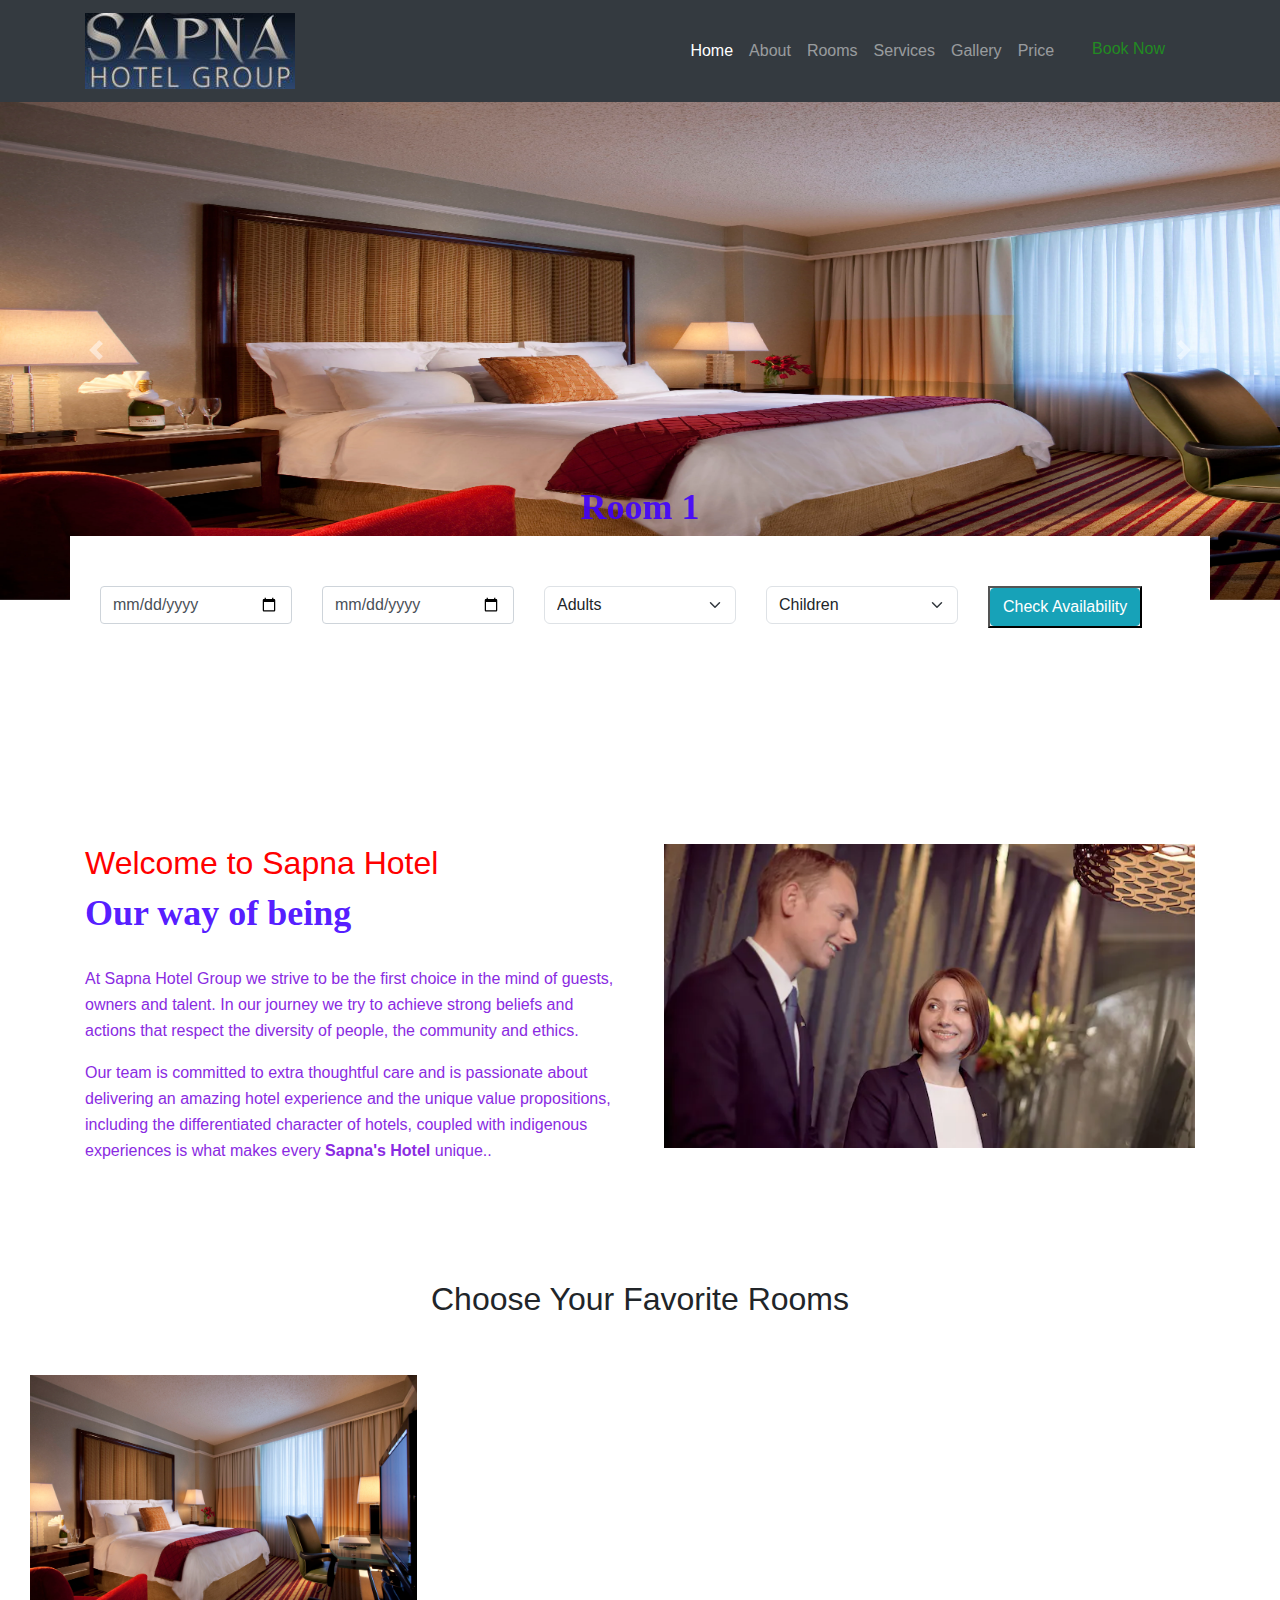
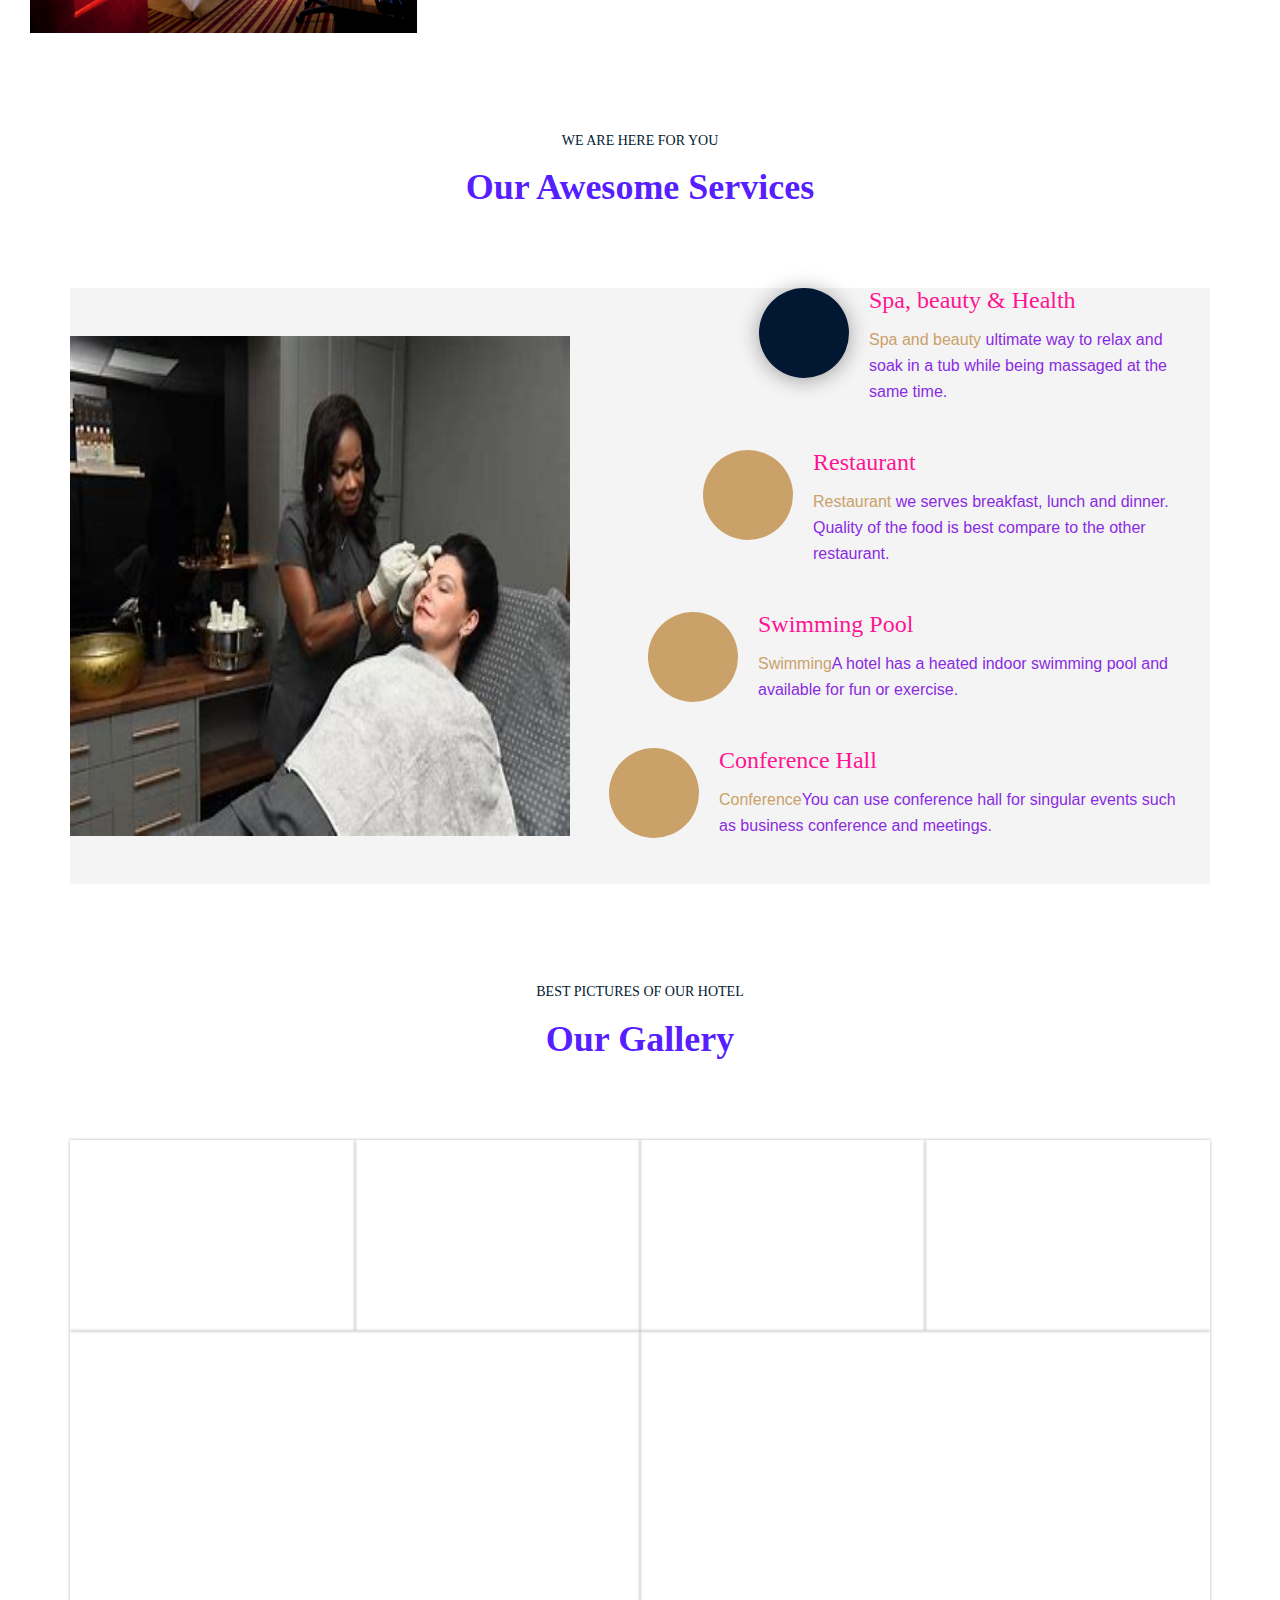
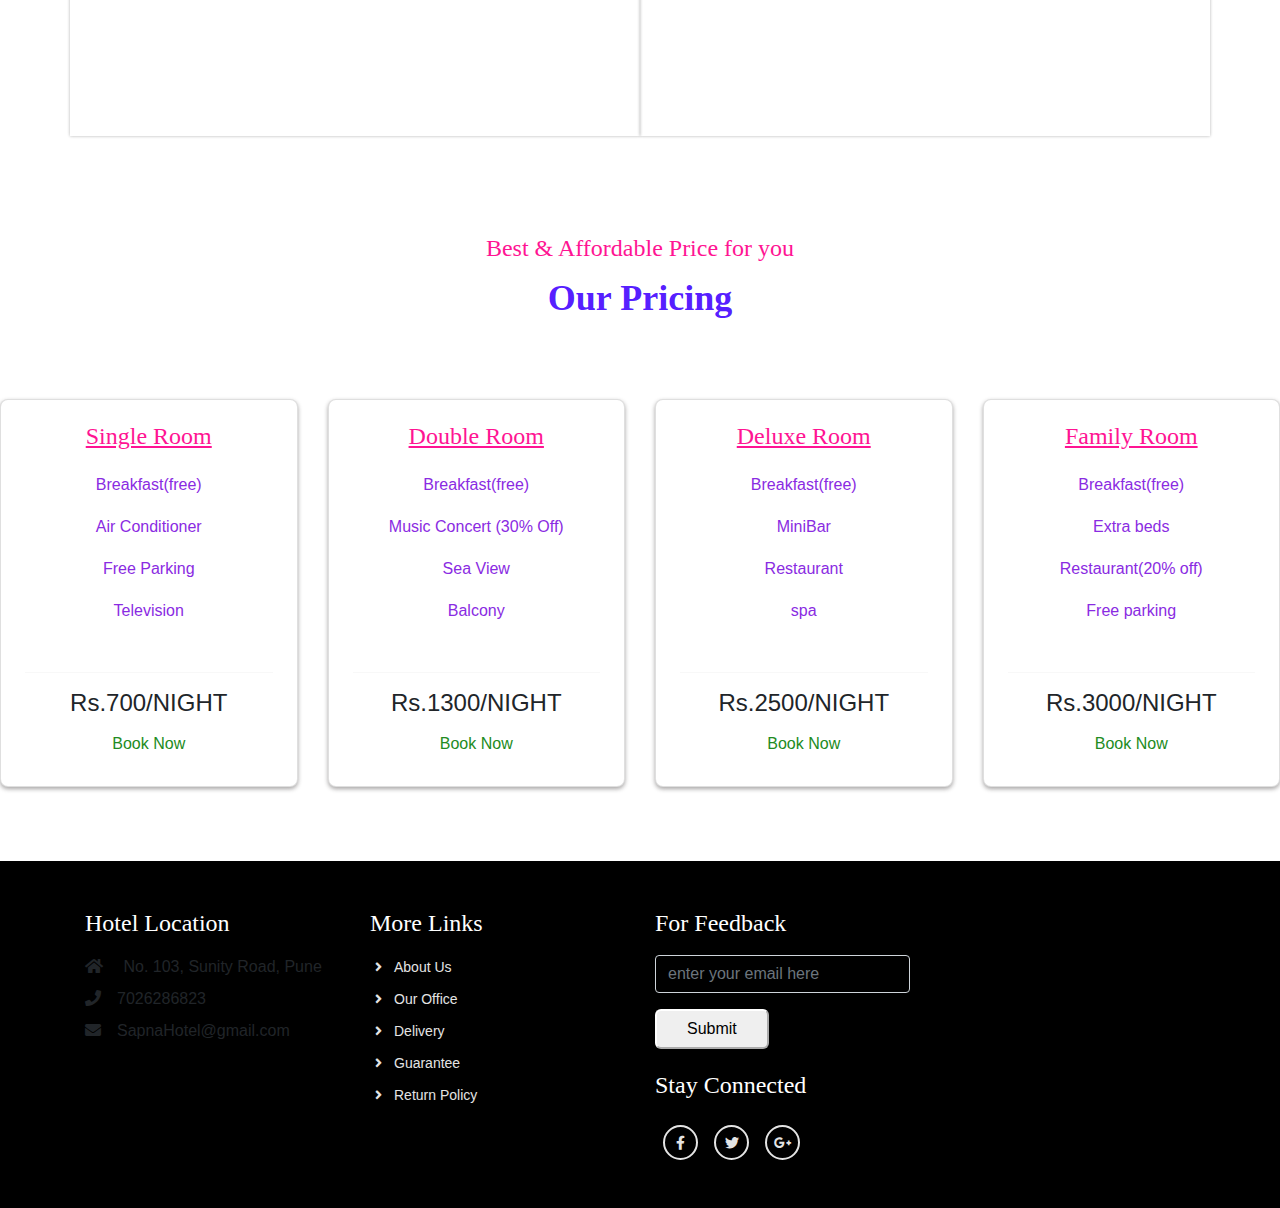
<file: index.html>
<!DOCTYPE html>
<html lang="en">
<head>
    <meta charset="UTF-8">
    <meta name="viewport" content="width=device-width, initial-scale=1.0">
    <title>Room Booking Website Design by Sapna</title>

    <link rel="stylesheet" href="https://cdnjs.cloudflare.com/ajax/libs/twitter-bootstrap/5.1.0/css/bootstrap.min.css">
    <link rel="stylesheet" href="https://cdnjs.cloudflare.com/ajax/libs/font-awesome/5.15.4/css/all.min.css">
    <link rel="stylesheet" href="https://cdn.jsdelivr.net/npm/bootstrap@4.6.2/dist/css/bootstrap.min.css">
    <script src="https://cdn.jsdelivr.net/npm/jquery@3.6.3/dist/jquery.slim.min.js"></script>
    <script src="https://cdn.jsdelivr.net/npm/popper.js@1.16.1/dist/umd/popper.min.js"></script>
    <script src="https://cdn.jsdelivr.net/npm/bootstrap@4.6.2/dist/js/bootstrap.bundle.min.js"></script>
    <link rel="stylesheet" href="https://use.fontawesome.com/releases/v5.6.3/css/all.css" 
    integrity="sha384-UHRtZLI+pbxtHCWp1t77Bi1L4ZtiqrqD80Kn4Z8NTSRyMA2Fd33n5dQ8lWUE00s/" crossorigin="anonymous">

    <link rel="stylesheet" href="style.css">
</head>

<body >
    <!-- Navbar section -->
        <nav class="navbar navbar-expand-lg bg-dark navbar-dark fixed-top">
            <div class="container">
                <a class="navbar-brand" href="#">
                    <img src="gj4e6yjc.png" class="img-fluid" >
                </a>
                <button class="navbar-toggler" type="button" data-bs-toggle="collapse" data-bs-target="#navbarNav"
                    aria-controls="navbarNav" aria-expanded="false" aria-label="Toggle navigation">
                 
                </button>

                <div class="collapse navbar-collapse justify-content-end" id="navbarNav">
                    <ul class="navbar-nav menu-navbar-nav">
                        <li class="nav-item">
                            <a class="nav-link active" href="#home">Home</a>
                        </li>
                        <li class="nav-item">
                            <a class="nav-link" href="#about">About</a>
                        </li>
                        <li class="nav-item">
                            <a class="nav-link" href="#rooms">Rooms</a>
                        </li>
                        <li class="nav-item">
                            <a class="nav-link" href="#services">Services</a>
                        </li>
                        <li class="nav-item">
                            <a class="nav-link" href="#gallery">Gallery</a>
                        </li>
                        <li class="nav-item">
                            <a class="nav-link" href="#price">Price</a>
                        </li>
                        <li class="nav-item mt-3 mt-lg-0">
                            <a class="main-btn" href="book.html">Book Now</a>
                        </li>
                    </ul>
                </div>
            </div>
        </nav>
    </header>

    <!--home section start-->
    <section id="home" class="home_wrapper"></section>
    <div id="home" class="carousel slide" data-ride="carousel">
        <ul class="carousel-indicators">
            <li data-target="#home" data-slide-to="0" class="active"></li> 
            <li data-target="#home" data-slide-to="1" class="active"></li>
            <li data-target="#home" data-slide-to="2" class="active"></li>
        </ul>
                        
        <div class="carousel-inner">
            <div class="carousel-item active">
                <img src="room1.webp" width="1700px" height="500px">
                    <div class="carousel-caption">
                        <h3> Room 1</h3>
                    </div>
            </div>
                            
            <div class="carousel-item">
                <img src="Room2.jpeg" width="1700px" height="500px">
                    <div class="carousel-caption">
                        <h3> Room 2</h3>
                    </div>
            </div>
                            
            <div class="carousel-item">
                <img src="room1.webp" width="1700px" height="500px">
                    <div class="carousel-caption">
                        <h3> Room 3</h3>
                    </div>
            </div>
                        
        <!--Left and right controls-->
        <a class="carousel-control-prev" href="#home" data-slide="prev">
            <span class="carousel-control-prev-icon"></span>
        </a>
        <a class="carousel-control-next" href="#home" data-slide="next">
            <span class="carousel-control-next-icon"></span>
        </a>
    </div>
                          
    <div class="container booking-area mb-3">
        <form class="row">
            <div class="col-lg mb-3 mb-lg-0">
                <input type="date" class="form-control" placeholder="Date">
            </div>
            <div class="col-lg mb-3 mb-lg-0">
                <input type="date" class="form-control" placeholder="Date">
            </div>
            <div class="col-lg mb-3 mb-lg-0">
                <select class="form-select">
                    <option selected>Adults</option>
                    <option value="1">1</option>
                    <option value="2">2</option>
                    <option value="3">3</option>
                    <option value="4">4</option>
                    <option value="5">5</option>
                    <option value="6">6</option>
                </select>
            </div>
            <div class="col-lg mb-3 mb-lg-0">
                <select class="form-select">
                    <option selected>Children</option>
                    <option value="0">0</option>
                    <option value="1">1</option>
                    <option value="2">2</option>
                    <option value="3">3</option>
                    <option value="4">4</option>
                    <option value="5">5</option>
                    <option value="6">6</option>
                </select>
            </div>
            <div class="col-lg mb-3 mb-lg-0">
                <button type="submit">
                <a href="#rooms" class="btn btn-info" role="button">Check Availability</a>
                </button>
            </div>
        </form>
    </div>
    </section>

<!-- About section -->
    <section id="about" class="about_wrapper">
        <div class="container">
            <div class="row flex-lg-row flex-column-reverse ">
                <div class="col-lg-6 text-lg-start">
                    <h2>Welcome to Sapna Hotel</h2>
                    <h3>Our way of being</h3>
                       <p>At Sapna Hotel Group we strive to be the first choice in the mind of guests,
                        owners and talent. In our journey we try to achieve strong beliefs and actions
                        that respect the diversity of people, the community and ethics.</p>
                        <p> Our team is committed to extra  thoughtful care and is passionate about
                          delivering an amazing hotel experience and the unique value  propositions, 
                          including the differentiated character of hotels, coupled with indigenous experiences is 
                          what makes every <b>Sapna's Hotel</b> unique..</p>
                </div>
                <div class="col-lg-6 mb-4 mb-lg-0 ps-lg-4">
                    <img src="about.webp" class="img-fluid" height="800px" width="800px">
                </div>

            </div>
        </div>
    </section>
    <!-- About section exit -->

    <!-- Rooms section -->
    <section id="rooms" class="rooms_wrapper">
        <div class="container-fluid">
            <div class="row">
                <div class="col-sm-12 section-title text-center mb-5">
                    
                    <h2>Choose Your Favorite Rooms</h2>
                </div>
            </div>
            <div class="row m-0">
                <div class="col-md-4 mb-4 mb-lg-0">
                    <div class="room-item">
                        <img decoding="async" src="room1.webp" height="300px" class="img-fluid">
                        <div class="room-item-wrap">
                            <div class="room-content">
                                <h5 class="text-white mb-lg-5 text-decoration-underline">Room 1</h5>
                                <p class="text-white">Get your trip to a great start, which offers free WiFi and
                                    Don't leave before paying a visit to the famous <b>Sinhagad fort.</b>
                                </p>
                                <p class="text-white fw-bold mt-lg-4">Rs2000 / Per Night</p>
                                <a class="main-btn border-white text-white mt-lg-5" href="book.html">Book now</a>
                            </div>
                        </div> 
                    </div> 
                </div>
                <div class="col-md-4 mb-4 mb-lg-0">
                    <div class="room-item">
                        <img decoding="async" src="Room2.jpeg" class="img-fluid">
                        <div class="room-item-wrap">
                            <div class="room-content">
                                <h5 class="text-white mb-lg-5 text-decoration-underline">Room 2</h5>
                                <p class="text-white">Room offers Ethernet connectivity with USB outlets and walk-in closet.
                                   <b></b> 
                                </p>
                                <p class="text-white fw-bold mt-lg-4">Rs2500 / Per Night</p>
                                <a class="main-btn border-white text-white mt-lg-5" href="book.html">Book now</a>
                            </div>
                        </div>
                    </div> 
                </div>
                <div class="col-md-4 mb-4 mb-lg-0">
                    <div class="room-item">
                        <img decoding="async" src="room3.jpg" class="img-fluid" >
                        <div class="room-item-wrap">
                            <div class="room-content">
                                <h5 class="text-white mb-lg-5 text-decoration-underline">Room 3</h5>
                                <p class="text-white">Room offers with walk-in glass shower and private swimming pool.</p>
                                <p class="text-white fw-bold mt-lg-4">Rs3200 / Per Night</p>
                                <a class="main-btn border-white text-white mt-lg-5" href="book.html">Book now</a>
                            </div>
                        </div>
                    </div> 
                </div>
            </div>
        </div>
    </section>

    <!-- Services section -->
    <section id="services" class="services_wrapper">
        <div class="container">
            <div class="row">
                <div class="col-sm-12 section-title text-center mb-5">
                    <h6>We Are Here For You</h6>
                    <h3>Our Awesome Services</h3>
                </div>
            </div>
            <div class="row align-items-center service-item-wrap">
                <div class="col-lg-7 p-lg-0">
                    <!--Service Area Start-->
                    <div class="tab-content" id="myTabContent">
                        <div class="tab-pane fade active show" id="spa" role="tabpanel">
                            <img decoding="async" src="spa.jpeg" height="500px" width="500px" >
                        </div>
                        <div class="tab-pane fade" id="restaurent" role="tabpanel">
                            <img decoding="async" src="restaurant.jpeg" height="500px" width="500px">
                        </div>
                        <div class="tab-pane fade" id="swimming" role="tabpanel">
                            <img decoding="async" src="pool.jpg" height="500px" width="500px" >
                        </div>
                        <div class="tab-pane fade" id="conference" role="tabpanel">
                            <img decoding="async" src="conference.jpeg" height="500px" width="500px">
                        </div>
                    </div>
                </div>
                <div class="col-lg-5 position-relative">
                    <!--Service Tab Menu Area Start-->
                    <div class="service-menu-area">
                        <ul class="nav">
                            <li>
                                <a data-bs-toggle="tab" href="#spa" class="active">
                                    <span class="service-icon"></span>
                                    <h5>Spa, beauty & Health</h5>
                                    <p><span>Spa and beauty </span> ultimate way to relax and soak in a tub
                                         while being massaged at the same time. </p>
                                </a>
                            </li>
                            <li>
                                <a data-bs-toggle="tab" href="#restaurent">
                                    <span class="service-icon"></span>
                                    <h5>Restaurant</h5>
                                    <p><span>Restaurant</span> we serves breakfast, lunch and dinner. Quality of the food is best
                                        compare to the other restaurant.</p>
                                </a>
                            </li>
                            <li>
                                <a data-bs-toggle="tab" href="#swimming">
                                    <span class="service-icon"></span>
                                    <h5>Swimming Pool</h5>
                                    <p><span>Swimming</span>A hotel has a heated indoor swimming pool and
                                         available for fun or exercise.</p>
                                </a>
                            </li>
                            <li>
                                <a data-bs-toggle="tab" href="#conference">
                                    <span class="service-icon"></span>
                                    <h5>Conference Hall</h5>
                                    <p><span>Conference</span>You can use conference hall for singular events such as business 
                                    conference and meetings.</p>
                                </a>
                            </li>
                        </ul>
                    </div>
                    <!--Service Tab Menu Area End-->
                </div>
            </div>
        </div>
    </section>

    <!-- Gallery section -->
    <section id="gallery" class="gallery_wrapper">
        <div class="container">
            <div class="row">
                <div class="col-sm-12 section-title text-center mb-5">
                    <h6>Best Pictures Of Our Hotel</h6>
                    <h3>Our Gallery</h3>
                </div>
            </div>
            <div class="row g-0">
                <div class="col-lg-3 col-md-6 gallery-item">
                    <img decoding="async" src="hotel1.webp" class="img-fluid w-100">
                    <div class="gallery-item-content"></div>
                </div>
                <div class="col-lg-3 col-md-6 gallery-item">
                    <img decoding="async" src="hotel2.jpg" class="img-fluid w-100">
                    <div class="gallery-item-content"></div>
                </div>
                <div class="col-lg-3 col-md-6 gallery-item">
                    <img decoding="async" src="hotel3.jpg" class="img-fluid w-100">
                    <div class="gallery-item-content"></div>
                </div>
                <div class="col-lg-3 col-md-6 gallery-item">
                    <img decoding="async" src="hotel4webp.webp" class="img-fluid w-100">
                    <div class="gallery-item-content"></div>
                </div>
                <div class="col-md-6 gallery-item">
                    <img decoding="async" src="hotel5.webp" class="img-fluid w-100">
                    <div class="gallery-item-content"> </div>
                </div>
                <div class="col-md-6 gallery-item">
                    <img decoding="async" src="hotel6.webp" class="img-fluid w-10">
                    <div class="gallery-item-content"> </div>
                </div>
            </div>
        </div>
    </section>

    <!-- Pricing section -->
    <section id="price" class="price_wrapper">
        <div class="container">
                <div class="col-sm-12 section-title text-center mb-5">
                    <h5>Best & Affordable Price for you</h5>
                    <h3>Our Pricing</h3>
                </div>
            </div>
            <div class="row">
                <div class="col-lg-3 col-md-6 mb-4">
                    <div class="card p-4 text-center rounded-3">
                        <h5 class="text-decoration-underline mb-4">Single Room</h5>
                        <ul class="list-unstyled">
                            <li>
                                <p>Breakfast(free)</p>
                            </li>
                            <li>
                                <p>Air Conditioner</p>
                            </li>
                            <li>
                                <p>Free Parking</p>
                            </li>
                            <li>
                                <p>Television</p>
                            </li>
                        </ul>
                        <hr />
                        <h4>Rs.700/NIGHT</h4>
                        <a href="book.html" class="main-btn">Book Now</a>
                    </div>
                </div>
                <div class="col-lg-3 col-md-6 mb-4">
                    <div class="card p-4 text-center rounded-3">
                        <h5 class="text-decoration-underline mb-4">Double Room</h5>
                        <ul class="list-unstyled">
                            <li>
                                <p>Breakfast(free)</p>
                            </li>
                            <li>
                                <p>Music Concert (30% Off)</p>
                            </li>
                            <li>
                                <p>Sea View</p>
                            </li>
                            <li>
                                <p>Balcony</p>
                            </li>
                        </ul>
                        <hr />
                        <h4>Rs.1300/NIGHT</h4>
                        <a href="book.html" class="main-btn">Book Now</a>
                    </div>
                </div>
                <div class="col-lg-3 col-md-6 mb-4">
                    <div class="card p-4 text-center rounded-3">
                        <h5 class="text-decoration-underline mb-4">Deluxe Room</h5>
                        <ul class="list-unstyled">
                            <li>
                                <p>Breakfast(free)</p>
                            </li>
                            <li>
                                <p>MiniBar</p>
                            </li>
                            <li>
                                <p>Restaurant</p>
                            </li>
                            <li>
                                <p>spa</p>
                            </li>
                        </ul>
                        <hr />
                        <h4>Rs.2500/NIGHT</h4>
                        <a href="book.html" class="main-btn">Book Now</a>
                    </div>
                </div>
                <div class="col-lg-3 col-md-6 mb-4">
                    <div class="card p-4 text-center rounded-3">
                        <h5 class="text-decoration-underline mb-4">Family Room</h5>
                        <ul class="list-unstyled">
                            <li>
                                <p>Breakfast(free)</p>
                            </li>
                            <li>
                                <p>Extra beds</p>
                            </li>
                            <li>
                                <p>Restaurant(20% off)</p>
                            </li>
                            <li>
                                <p>Free parking</p>
                            </li>
                        </ul>
                        <hr />
                        <h4>Rs.3000/NIGHT</h4>
                        <a href="book.html" class="main-btn">Book Now</a>
                    </div>
                </div>
            </div>
        </div>
    </section>

    <!-- Footer section -->
    <section id="contact" class="footer_wrapper mt-3 mt-md-0 pb-0">
        <div class="container pb-3">
            <div class="row">
                <div class="col-lg-3 col-md-6">
                    <h5>Hotel Location</h5>
                    <div class="contact-info">
                        <ul class="list-unstyled">
                            <li><i class="fa fa-home me-3"></i> No. 103, Sunity Road, Pune</li>
                            <li><i class="fa fa-phone me-3"></i>7026286823</li>
                            <li><i class="fa fa-envelope me-3"></i>SapnaHotel@gmail.com</li>
                        </ul>
                    </div>
                </div>
                <div class="col-lg-3 col-md-6">
                    <h5>More Links</h5>
                    <ul class="link-widget p-0">
                        <li><a href="#home">About Us</a></li>
                        <li><a href="#home">Our Office</a></li>
                        <li><a href="#home">Delivery</a></li>
                        <li><a href="#home">Guarantee</a></li>
                        <li><a href="#home">Return Policy</a></li>
                    </ul>
                </div>
                <div class="col-lg-3 col-md-6">
                    <h5>For Feedback</h5>
                    <div class="form-group mb-4">
                        <input type="email" class="form-control bg-transparent" placeholder="enter your email here">
                        <button type="submit" class="main-btn rounded-2 mt-3 border-white text-black">Submit</button>
                    </div>
                    <h5>Stay Connected</h5>
                    <ul class="social-network d-flex align-items-center p-0">
                        <li><a href="#"><i class="fab fa-facebook-f"></i></a></li>
                        <li><a href="#"><i class="fab fa-twitter"></i></a></li>
                        <li><a href="#"><i class="fab fa-google-plus-g"></i></a></li>
                    </ul>
                </div>
            </div>
        </div>
    </section>

    <!-- Bootstrap 5 JS CDN Links -->
    <script src="https://cdnjs.cloudflare.com/ajax/libs/popper.js/2.9.2/umd/popper.min.js"></script>
    <script src="https://cdnjs.cloudflare.com/ajax/libs/twitter-bootstrap/5.1.0/js/bootstrap.min.js"></script>

    <!-- Swiper JS -->
    <script src="https://unpkg.com/swiper/swiper-bundle.min.js"></script>

    <!-- Custom Js Link -->
    <script src="app.js"></script>
</body>
</html>
</file>
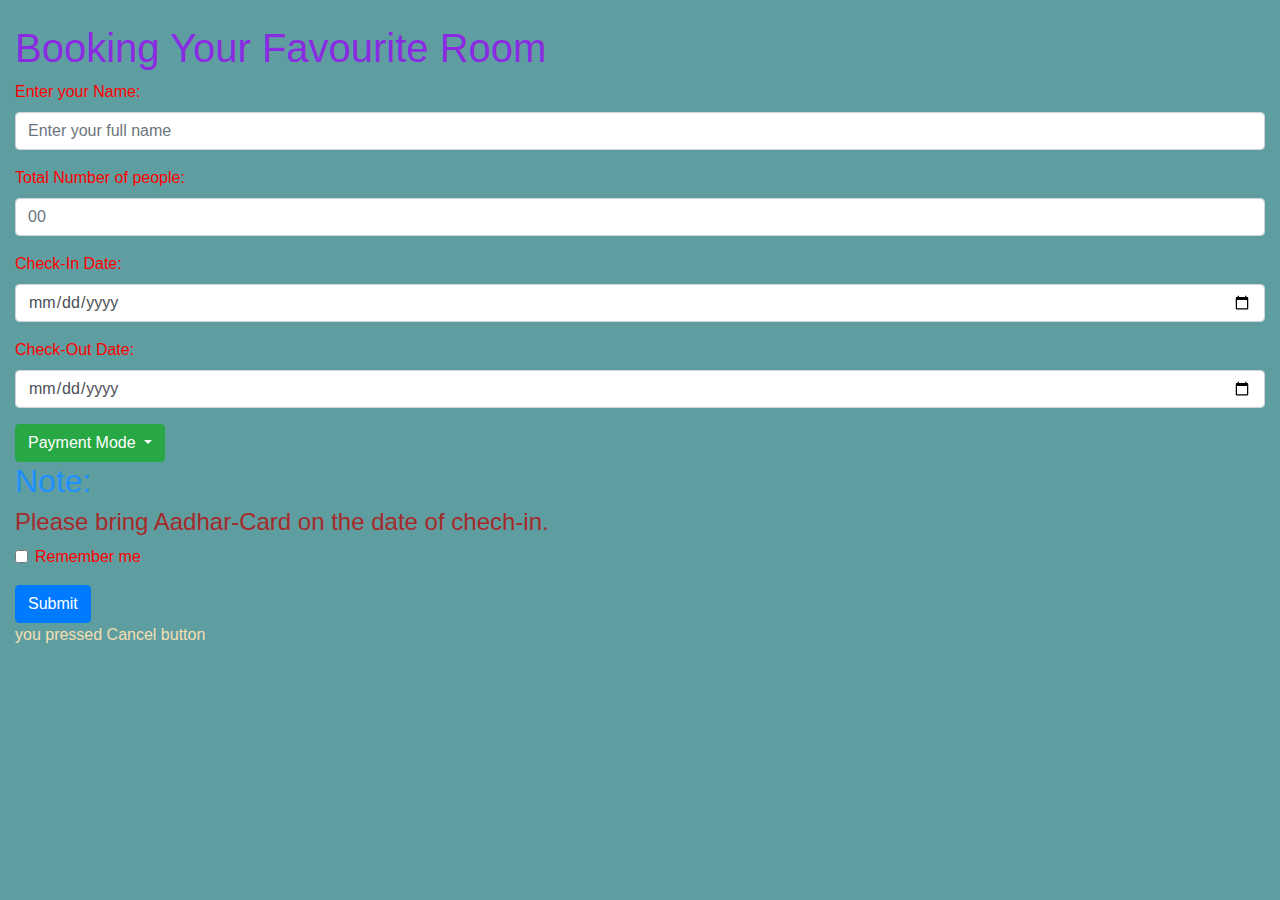
<file: book.html>
<!DOCTYPE html> 
<html lang="en">
    <head>
        <title>Hotel Booking</title>
        <link rel="stylesheet" href="https://cdn.jsdelivr.net/npm/bootstrap@4.6.2/dist/css/bootstrap.min.css">
        <script src="https://cdn.jsdelivr.net/npm/jquery@3.6.3/dist/jquery.slim.min.js"></script>
        <script src="https://cdn.jsdelivr.net/npm/popper.js@1.16.1/dist/umd/popper.min.js"></script>
        <script src="https://cdn.jsdelivr.net/npm/bootstrap@4.6.2/dist/js/bootstrap.bundle.min.js"></script> 
        
        <link rel="stylesheet" href="style.css">
    </head>
        <style>
            body{
            
                color: wheat;
                background-color:cadetblue;
                height: 20px;
            }
            
            h1{
                color: blueviolet;
            }
            form{
                color:red;
            }
            h2{
                color:dodgerblue;
            }
            h4{
                color:brown;
            }
            body.background{
                opacity: 20%;
            }
        
        </style>

    <body>
       
       <!-- <body background="background.jpeg"> -->
       <div class="container-fluid">
        <h1>Booking Your Favourite Room</h1>
        <form>
            <div class="form-group">
                <label for="nm">Enter your Name:</label>
                <input type="text" class="form-control" id="name" placeholder="Enter your full name" name="name">
            </div>

            <div class="form-group">
                <label for="age">Total Number of people:</label>
                <input type="number" class="form-control" id="age" placeholder="00" name="age">
            </div>

            <div class="form-group">
                <label for="db">Check-In Date:</label>
                <input type="date" class="form-control" id="db" placeholder="Enter Arrival date" name="db">
            </div>

            <div class="form-group">
                <label for="dbo">Check-Out Date:</label>
                <input type="date" class="form-control" id="dbo" placeholder="Enter departure date" name="dbo">
            </div>

            <div class="dropdown">
                <button type="button" class="btn btn-success dropdown-toggle" data-toggle="dropdown">
                    Payment Mode
                </button>
            <div class="dropdown-menu">
                <a class="dropdown-item" href="#"> Cash</a>
                <a class="dropdown-item" href="#"> Online</a>
            </div>

            <h2>Note:</h2><h4>Please bring Aadhar-Card on the date of chech-in.</h4>
            <div class="form-group form-check">
                <label class="form-check-label">
                    <input class="form-check-input" type="checkbox" name="remember">Remember me 
                </label>
            </div>

            <button type="submit" class="btn btn-primary">Submit</button>
        </form>
       </div>
       
       <script type="text/javascript"> /*our js starts from here*/
        var x=confirm("submit?"); /*it is inbuilt function */
        if(x==true)
        {
         document.write("you pressed submit button");
        }
        else
        {
         document.write("you pressed Cancel button");
        }
     </script>

    </body>
</html>
</file>
<file: style.css>
* {
    box-sizing: border-box;
    margin: 0;
    padding: 0;
}
:root {
    /* Background Color */
    --primary-color: #021832;
    --secondary-color: #caa169;
    --bg-color: #f4f4f4;
    --bg-white: #fff;
    --bg-black: #000;

    /* Text Style */
    --primary-font: 'Poppins', sans-serif;
    --secondary-font: 'Oswald', sans-serif;
    --primary-text: #021832;
    --secondary-text: #caa169;
    --text-white: #fff;
    --text-black: #151515;
    --text-gray: #e4e4e4;
}
body {
    font-family:Arial, Helvetica, sans-serif;

}
section {
    padding: 3.125rem 0;
}
.main-btn {
    font-size: 1rem;
    font-weight: 500;
    color:forestgreen;
    padding: .375rem 1.875rem;
    display: inline-block;
    transition: all 0.3s ease-out 0s;
}
.main-btn:hover {
    background-color:cyan;
    color:brown;
}
h3 {
    margin-bottom: 1.875rem;
    line-height: 2.875rem;
    font-weight: 700;
    font-size: 2.25rem;
    font-family:'Lucida Sans';
    color: rgba(64, 0, 255, 0.897);
}
h5 {
    font-size: 1.5rem;
    line-height: 1;
    color:deeppink;
    margin-bottom: .9375rem;
    font-weight: 500;
    font-family:'Lucida Sans';
}
h6 {
    font-size: .875rem;
    color: var(--primary-text);
    margin-bottom: .9375rem;
    text-transform: uppercase;
    font-weight: 300;
    font-family:Verdana;
}
p {
    font-size: 1rem;
    color:blueviolet;
    line-height: 1.625rem;
}
.section-title:after {
    content: "";
    background-position: center center;
    background-repeat: no-repeat;
    display: block;
    margin-top: -0.9375rem;
    height: .9375rem;
}
/* 2 Navbar */
.header_wrapper .navbar {
    padding: .9375rem 0;
    background-color:cornflowerblue;
    box-shadow: 0 .5rem .375rem -0.375rem rgb(0 0 0 / 40%);
}
.header_wrapper .nav-item .nav-link {
    font-size: 1rem;
    font-weight: 500;
    color: var(--primary-text);
    display: inline-block;
}
.navbar.header-scrolled {
    position: fixed;
    top: 0;
    left: 0;
    width: 100%;
    z-index: 999;
    background-color: rgba(187, 182, 186, 0.85);
}
.booking-area {
    background:white;
    margin-top: -4rem;
    padding: 3.125rem 1.875rem;
    position: relative;
    z-index: 2;
}
/* 4 About */
.about_wrapper {
    padding-top: 9.375rem;
    color: red;
}

/*5  Room */
.room-item {
    position: relative;
    overflow: hidden;
}

.room-item img {
    width:100%;
    -webkit-transition: all 400ms ease-in 0s;
    transition: all 400ms ease-in 0s;
}

.room-item:hover img {
    -webkit-transform: scale3d(1.05, 1.05, 1.05);
    transform: scale3d(1.05, 1.05, 1.05);
}

.room-item::before {
    content: "";
    position: absolute;
    top: 0;
    left: 0;
    width: 100%;
    height: 100%;
    background: #000;
    opacity: 0;
    z-index: 1;
    -webkit-transition: all 400ms ease-in 0s;
    transition: all 400ms ease-in 0s;
}

.room-item:hover::before {
    opacity: 0.6;
}

.room-item .room-item-wrap {
    left: 1.875rem;
    right: 1.875rem;
    position: absolute;
    top: 50%;
    transform: translateY(-50%);
    z-index: 1;
}

.room-item .room-content {
    border: .125rem solid #fff;
    padding: 5rem 1.875rem;
    -webkit-transform: scale3d(1.2, 1.2, 1.2);
    transform: scale3d(1.2, 1.2, 1.2);
    -webkit-transition: all 500ms ease-in 0s;
    transition: all 500ms ease-in 0s;
    opacity: 0;
}

.room-item:hover .room-content {
    opacity: 1;
    -webkit-transform: scale3d(1, 1, 1);
    transform: scale3d(1, 1, 1);
}

/* 6 Services */
.service-item-wrap {
    background-color: var(--bg-color);
}

.service-menu-area ul li a {
    display: block;
    margin-bottom: 2.8125rem;
}

.service-menu-area ul li a .service-icon {
    height: 5.625rem;
    width: 5.625rem;
    background-color: var(--secondary-color);
    line-height: 5.625rem;
    text-align: center;
    border-radius: 100%;
    float: left;
    -webkit-transition: all 0.3s ease-in-out;
    transition: all 0.3s ease-in-out;
}

.service-menu-area ul li a .service-icon:hover,
.service-menu-area ul li a.active .service-icon {
    background-color: #021832;
    color: #fff;
    box-shadow: 0 .125rem 1.25rem rgb(34 30 31 / 40%);
}

.service-menu-area ul li:nth-child(1) {
    margin-left: 0.5625rem;
}

.service-menu-area ul li:nth-child(2) {
    margin-left: -2.9375rem;
}

.service-menu-area ul li:nth-child(3) {
    margin-left: -6.375rem;
}

.service-menu-area ul li:nth-child(4) {
    margin-left: -8.8125rem;
}

.service-menu-area ul li a p,
.service-menu-area ul li a h5 {
    padding-left: 6.875rem;
    display: block;
    text-align: left;
}

.service-menu-area ul li a p span {
    color: var(--secondary-text)
}

.counter {
    background-image: url('../images/counter-bg.webp');
    background-position: center;
    background-repeat: no-repeat;
    background-size: cover;
    padding: 3.125rem;
    position: relative;
}

.counter::before {
    position: absolute;
    content: "";
    top: 0;
    left: 0;
    width: 100%;
    height: 100%;
    background-color: var(--bg-black);
    opacity: 0.5;
    z-index: 1;
}

.counter h1,
.counter p {
    position: relative;
    z-index: 3;
    color: var(--text-white)
}

/*7 Team Section */
.team_wrapper .card {
    position: relative;
    overflow: hidden;
}

.team_wrapper .team-info {
    background-color: var(--secondary-color);
    position: absolute;
    width: 100%;
    bottom: 0;
    text-align: center;
    padding: 1.25rem;
    margin-bottom: -4.6875rem;
    transition: all 0.3s ease-in-out;
}

.team_wrapper .card:hover .team-info {
    margin-bottom: 0;
}

.team_wrapper .team-info h5,
.team_wrapper .team-info p {
    color: var(--text-white);
}

.team_wrapper .team-info .social-network {
    -webkit-transition: all 0.3s ease-in-out;
    transition: all 0.3s ease-in-out;
    padding: 1.25rem;
    margin: 1.25rem -1.25rem -1.25rem;
    background-color: var(--primary-color);
    list-style: none;
    display: flex;
    align-items: center;
    justify-content: space-around;
}

.team_wrapper .team-info .social-network li a {
    width: 2rem;
    height: 2rem;
    line-height: 2rem;
    display: block;
    border-radius: 50%;
    font-size: .9375rem;
    color: var(--text-white);
    border: .0625rem solid var(--bg-white)
}

/*8 Gallery Section */
.gallery-item {
    box-shadow: 0 0 .1875rem rgba(0, 0, 0, 0.3);
    overflow: hidden;
    position: relative;
}

.gallery-item:before,
.gallery-item:after,
.gallery-item .gallery-item-content:before,
.gallery-item .gallery-item-content:after {
    content: "";
    width: 50%;
    height: 50%;
    background: rgba(0, 0, 0, 0.8);
    position: absolute;
    top: 0;
    left: 0;
    opacity: 0;
    -webkit-transition: all 0.5s ease 0s;
    transition: all 0.5s ease 0s;
}

.gallery-item:after {
    top: 50%;
}

.gallery-item:hover:after {
    top: 0;
    opacity: 1;
}

.gallery-item:hover:before {
    left: 50%;
    opacity: 1;
}

.gallery-item .gallery-item-content {
    position: absolute;
    top: 0;
    left: 0;
    bottom: 0;
    right: 0;
    text-align: center;
    opacity: 0;
    z-index: 1;
    -webkit-transition: all 0.3s ease 0s;
    transition: all 0.3s ease 0s;
}

.gallery-item:hover .gallery-item-content {
    opacity: 1;
}

.gallery-item .gallery-item-content:before,
.gallery-item .gallery-item-content:after {
    top: 0;
    left: 50%;
    z-index: -1;
}

.gallery-item:hover .gallery-item-content:before {
    top: 50%;
    opacity: 1;
}

.gallery-item .gallery-item-content:after {
    top: 50%;
}

.gallery-item:hover .gallery-item-content:after {
    left: 0;
    opacity: 1;
}

/*9 pricing section */
.price_wrapper .card {
    box-shadow: 0 .125rem .25rem rgb(34 30 31 / 40%);
    -webkit-transition: all 0.3s ease-in-out;
    transition: all 0.3s ease-in-out;
    cursor: pointer;
}

.price_wrapper .card:hover {
    background-color: var(--secondary-color);
}

.price_wrapper .card:hover h3,
.price_wrapper .card:hover h5,
.price_wrapper .card:hover p {
    color: var(--text-white);
}

.price_wrapper .card:hover .main-btn {
    color: var(--text-white);
    border-color: var(--bg-white)
}

/*10 blog */
.blog-content {
    margin: -5rem 0 0 4.375rem;
    box-shadow: 0 .125rem .25rem rgb(34 30 31 / 40%);
}

.our-partner-slider {
    background-color: var(--bg-color);
    padding: 3.125rem 0;
}

/* 11 footer */
.footer_wrapper {
    background-color: var(--bg-black);
}

.footer_wrapper h5 {
    color: var(--text-white);
    margin-bottom: 1.25rem;
}

.footer_wrapper ul li {
    margin-bottom: .5rem;
    list-style: none;
}

.footer_wrapper .contact-info li a{
    color: var(--secondary-color)
}

.footer_wrapper .link-widget li a,
.footer_wrapper p {
    color: var(--text-gray);
    font-size: .875rem;
    padding-left:1.5rem;
    position: relative;
    -webkit-transition: all 0.3s ease-out 0s;
    transition: all 0.3s ease-out 0s;
}

.footer_wrapper .link-widget li a::before {
    content: '\f105';
    font-family: "Font Awesome 5 Free";
    font-weight: 900;
    position: absolute;
    left: 0.3rem;
    top: 50%;
    -webkit-transform: translateY(-50%);
    transform: translateY(-50%);
}

.footer_wrapper .link-widget li a:hover {
    margin-left: .625rem;
    color: var(--secondary-text);
}

.footer_wrapper .social-network a {
    width: 2.1875rem;
    height: 2.1875rem;
    margin: .5rem;
    line-height:2rem;
    font-size: .875rem;
    display: inline-block;
    border: .125rem solid var(--text-gray);
    color: var(--text-gray);
    text-align: center;
    border-radius: 100%;
    -webkit-transition: all 0.3s cubic-bezier(0.645, 0.045, 0.355, 1);
    transition: all 0.3s cubic-bezier(0.645, 0.045, 0.355, 1);
}

.footer_wrapper .social-network a:hover {
    background-color: var(--secondary-color);
    border-color: var(--secondary-color);
    color: var(--text-white);
    box-shadow: 0 .625rem .9375rem 0 rgb(0 0 0 / 10%);
    transform: translateY(-0.1875rem);
}

.footer_wrapper .form-control:focus {
    outline: none;
    box-shadow: none;
    border-color: var(--secondary-color);
}

.footer_wrapper .copyright-section {
    background-color: var(--primary-color);
    padding: 1.25rem 0 .3125rem;
    text-align: center;
}


.footer_wrapper .copyright-section a {
    color: var(--secondary-text);
}


@media (max-width:1199px) {

 /* header */
    .navbar-expand-lg .navbar-nav {
        align-items: center;
    }

    .main-btn {
        font-size: .875rem;
    }
}

@media (max-width:991px) {

    /* custom css */
    section {
        padding: 1.875rem 0;
    }

   .header_wrapper .menu-navbar-nav {
        text-align: center;
        background-color: var(--bg-dark-blue);
        padding-bottom: .9375rem;
    }

    .header_wrapper .nav-item .nav-link {
        margin-top: .9375rem;
    }

    /* banner wrapper */
    .banner_wrapper {
        height: 25.625rem;
    }

    .booking-area {
        padding: 3.125rem 1.875rem;
    }
    /* About */
    .about_wrapper {
        padding-top: 22.375rem;
    }

    /* services */
    .service-menu-area {
        padding:1.5rem 0.5rem;
    }
    /* room */
    .room-item .room-content {
        padding: 2rem 1.875rem;
    }

}

@media (max-width: 767px) {
    /* custom css */
    h3 {
        font-size: 1.75rem;
        line-height: 2.1875rem;
    }

    h5 {
        font-size: 1.25rem;
    }

    p {
        font-size: .8125rem;
        line-height: 1.5rem;
    }
}
</file>
